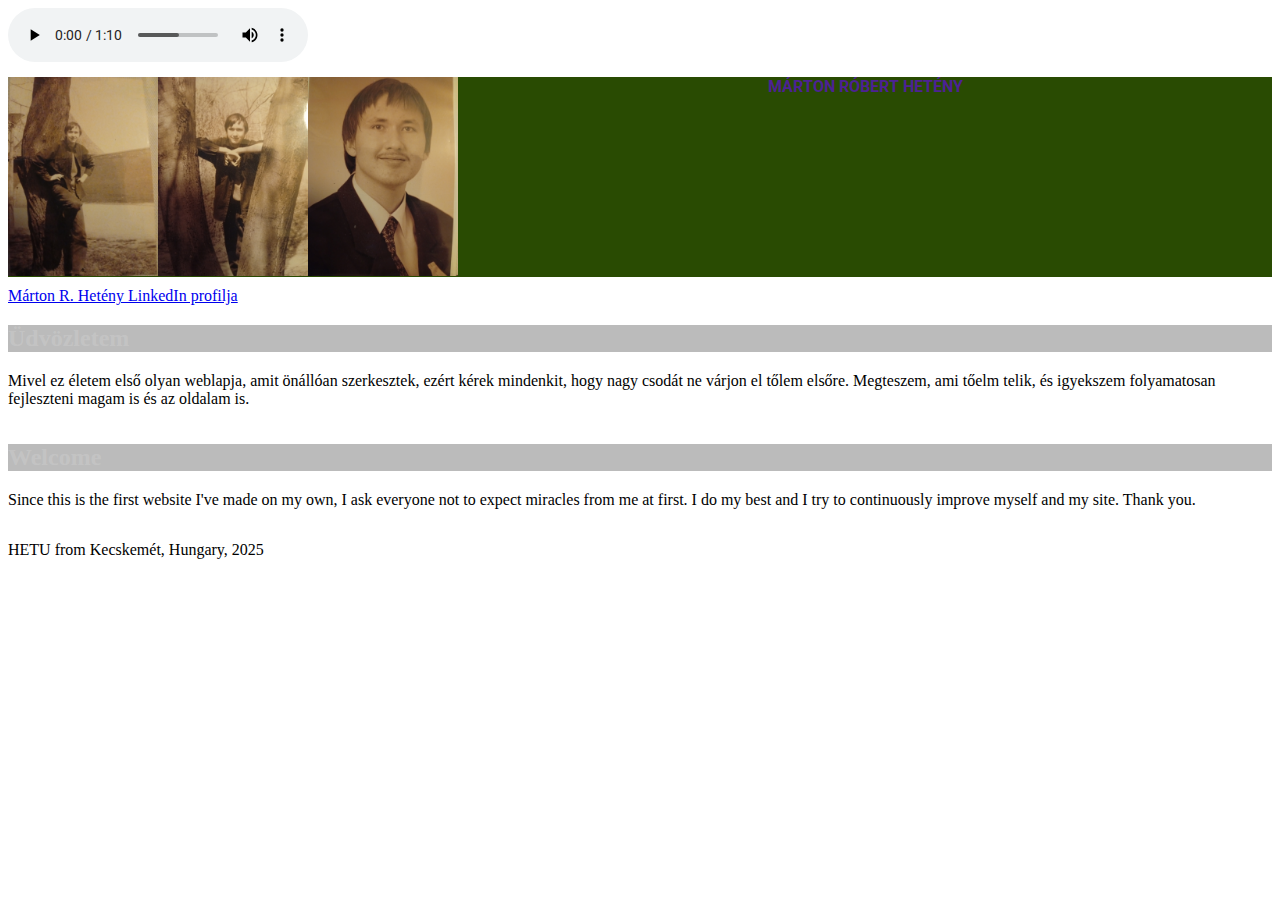
<file: index.html>
<!DOCTYPE html>
<html lang="hu+en">
<head>
    <meta charset="UTF-8">
    <meta name="viewport" content="width=device-width, initial-scale=1.0">
    <title>HETU</title>
    <link rel="stylesheet" href="./HETUstyle.css">
</head>
<audio id="zene" src="mtcsinalsz.mp3"></audio>
<script>
    // 1. Megszerezzük a zene elemet az ID alapján
    const zenelejatszo = document.getElementById('zene'); 
    
    // 2. Létrehozzuk az eseménykezelő funkciót
    function zeneInditasKattintasra() {
        // Ellenőrizzük, hogy a zene elindult-e már, nehogy többször induljon el
        if (zenelejatszo.paused) {
            zenelejatszo.play();
            
            // Ha már egyszer elindult, többé ne fussunk le.
            // Ezzel eltávolítjuk az eseményfigyelőt a kattintás után.
            //document.removeEventListener('click', zeneInditasKattintasra);
        }
    }
    
    // 3. Hozzáadjuk az eseményfigyelőt a dokumentum egészéhez
    // Bármely kattintásra elindul a zeneInditasKattintasra nevű funkció
    document.addEventListener('click', zeneInditasKattintasra);
    
    
    // ... (A pop-up closePopup, openPopup funkciói itt vannak) ...

    window.onload = function() {
        // ... (A pop-up setTimeout itt van) ...
    }
</script>
<body>
    <audio src="BemutatkozasHetu.mp3" controls autoplay></audio>
        <div class="maincontainer">
        <div class="fejlec">
            <img src="./manoken1.jpg" alt="Amikor még szép és fiatal voltam">
            <img src="./manoken2.jpg" alt="Manökeniskolás képeim">
            <img src="./erettsegi.jpg" alt="feketefehererdoskep">
            <h1>MÁRTON RÓBERT HETÉNY</h1>
        </div>
    <a href="https://www.linkedin.com/in/hetény-róbert-márton-a49b4417" target="_blank">Márton R. Hetény LinkedIn profilja</a>
        <div class="menubar">

        </div>
        <div class="tartalom">
            <div class="hirblokk">
                <h2>Üdvözletem</h2> 
                <p>Mivel ez életem első olyan weblapja, amit önállóan szerkesztek, ezért kérek mindenkit, hogy nagy csodát ne várjon el tőlem elsőre. Megteszem, ami tőelm telik, és igyekszem folyamatosan fejleszteni magam is és az oldalam is. </p>          
            </div>
            <div class="hirblokk">
                <h2>Welcome</h2>           
                <p>Since this is the first website I've made on my own, I ask everyone not to expect miracles from me at first. I do my best and I try to continuously improve myself and my site. Thank you. </p>
            </div>
        </div>
        <div class="lablec">
            <p>HETU from Kecskemét, Hungary, 2025</p>
        </div>
    </div>
</body>
</html>
</file>
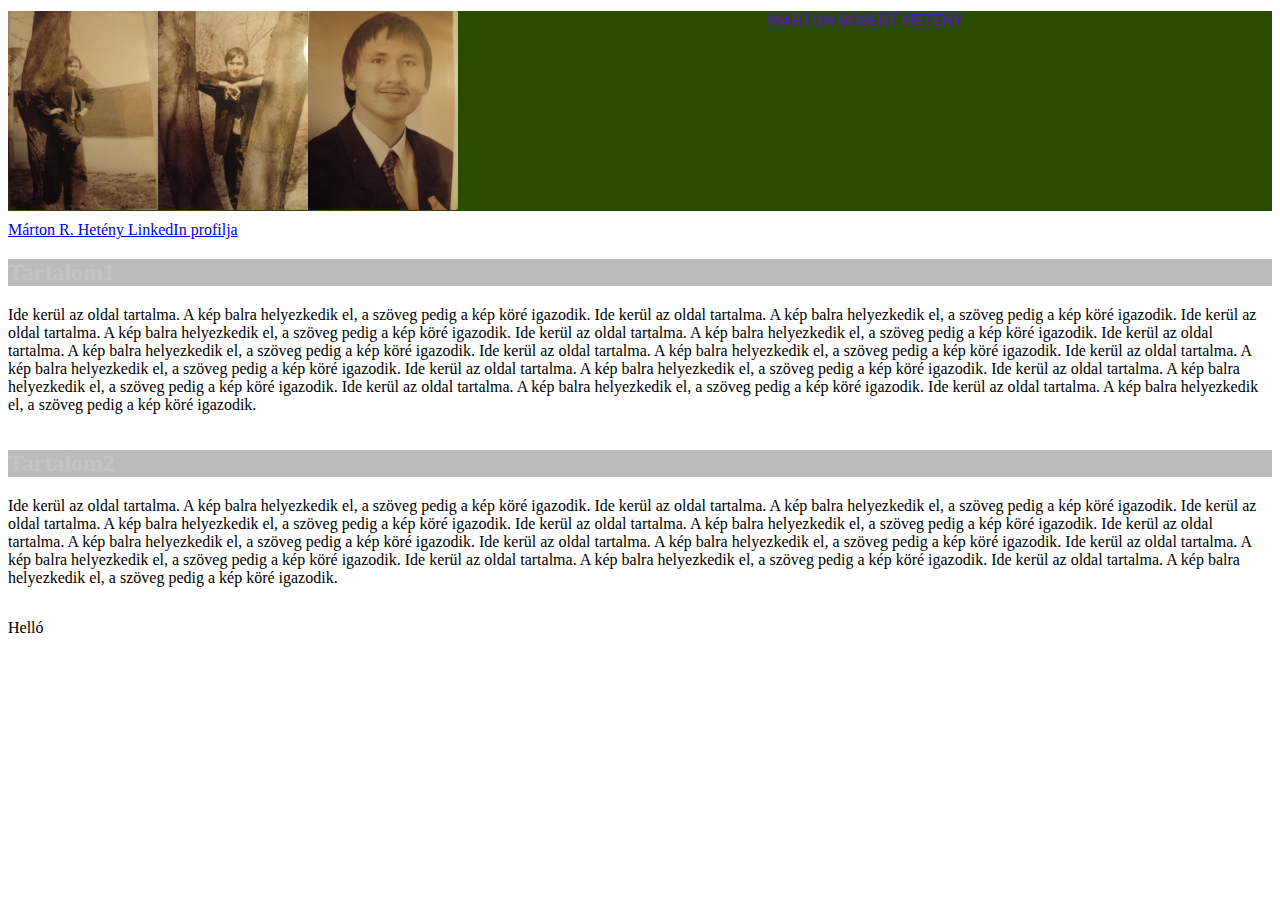
<file: home.index.html>
<!DOCTYPE html>
<html lang="hu">
<head>
    <meta charset="UTF-8">
    <meta name="viewport" content="width=device-width, initial-scale=1.0">
    <title>HETU</title>
    <link rel="stylesheet" href="./HETUstyle.css">
</head>
<body>
    <div class="maincontainer">
        <div class="fejlec">
            <img src="./manoken1.jpg" alt="Amikor még szép és fiatal voltam">
            <img src="./manoken2.jpg" alt="Manökeniskolás képeim">
            <img src="./erettsegi.jpg" alt="feketefehererdoskep">
            <h1>MÁRTON RÓBERT HETÉNY</h1>
        </div>
    <a href="https://www.linkedin.com/in/hetény-róbert-márton-a49b4417" target="_blank">Márton R. Hetény LinkedIn profilja</a>
        <div class="menubar">

        </div>
        <div class="tartalom">
            <div class="hirblokk">
                <h2>Tartalom1</h2> 
                <p>Ide kerül az oldal tartalma. A kép balra helyezkedik el, a szöveg pedig a kép köré igazodik. Ide kerül az oldal tartalma. A kép balra helyezkedik el, a szöveg pedig a kép köré igazodik. Ide kerül az oldal tartalma. A kép balra helyezkedik el, a szöveg pedig a kép köré igazodik. Ide kerül az oldal tartalma. A kép balra helyezkedik el, a szöveg pedig a kép köré igazodik. Ide kerül az oldal tartalma. A kép balra helyezkedik el, a szöveg pedig a kép köré igazodik. Ide kerül az oldal tartalma. A kép balra helyezkedik el, a szöveg pedig a kép köré igazodik. Ide kerül az oldal tartalma. A kép balra helyezkedik el, a szöveg pedig a kép köré igazodik. Ide kerül az oldal tartalma. A kép balra helyezkedik el, a szöveg pedig a kép köré igazodik. Ide kerül az oldal tartalma. A kép balra helyezkedik el, a szöveg pedig a kép köré igazodik. Ide kerül az oldal tartalma. A kép balra helyezkedik el, a szöveg pedig a kép köré igazodik. Ide kerül az oldal tartalma. A kép balra helyezkedik el, a szöveg pedig a kép köré igazodik. </p>          
            </div>
            <div class="hirblokk">
                <h2>Tartalom2</h2>           
                <p>Ide kerül az oldal tartalma. A kép balra helyezkedik el, a szöveg pedig a kép köré igazodik. Ide kerül az oldal tartalma. A kép balra helyezkedik el, a szöveg pedig a kép köré igazodik. Ide kerül az oldal tartalma. A kép balra helyezkedik el, a szöveg pedig a kép köré igazodik. Ide kerül az oldal tartalma. A kép balra helyezkedik el, a szöveg pedig a kép köré igazodik. Ide kerül az oldal tartalma. A kép balra helyezkedik el, a szöveg pedig a kép köré igazodik. Ide kerül az oldal tartalma. A kép balra helyezkedik el, a szöveg pedig a kép köré igazodik. Ide kerül az oldal tartalma. A kép balra helyezkedik el, a szöveg pedig a kép köré igazodik. Ide kerül az oldal tartalma. A kép balra helyezkedik el, a szöveg pedig a kép köré igazodik. Ide kerül az oldal tartalma. A kép balra helyezkedik el, a szöveg pedig a kép köré igazodik. </p>
            </div>
        </div>
        <div class="lablec">
            <p>Helló</p>
        </div>
    </div>
</body>

</html>
</file>
<file: HETUstyle.css>
@import url('https://fonts.googleapis.com/css2?family=Roboto:ital,wght@0,100..900;1,100..900&display=swap');
* {
    box-sizing: border-box;
}

.body {
    margin: 2 auto;
}

.fejlec {
    background-color: #294b02;
    font-family: "Roboto", sans-serif;
    font-optical-sizing: auto;
    font-weight:100;
    font-style: normal;
    font-variation-settings:"wdth" 100;
}

.fejlec img{
    float:left;
}

h1{
    height: 200px;
    text-align: center;
    color:#4d2294;
    font-size: 100%;
}

h2 {
    background-color: #bbbbbb;
    color: #ffffff25
}

.hirblokk img {
    float:left;
    padding: 0 20px 20px 0;
}

.hirblokk::after {
  content: "";
  clear: both;
  display: table;
}

.hirblokk img {
    float: middle;
    padding: 0 20px 20px 0;
}

.hirblokk::after {
    content: "";
    clear: both;
    display: table;
}

.fejlec img {
    width: 150px; /* vagy bármilyen kívánt szélesség */
    height: auto; /* a magasság arányosan igazodik a szélességhez */

}
</file>
